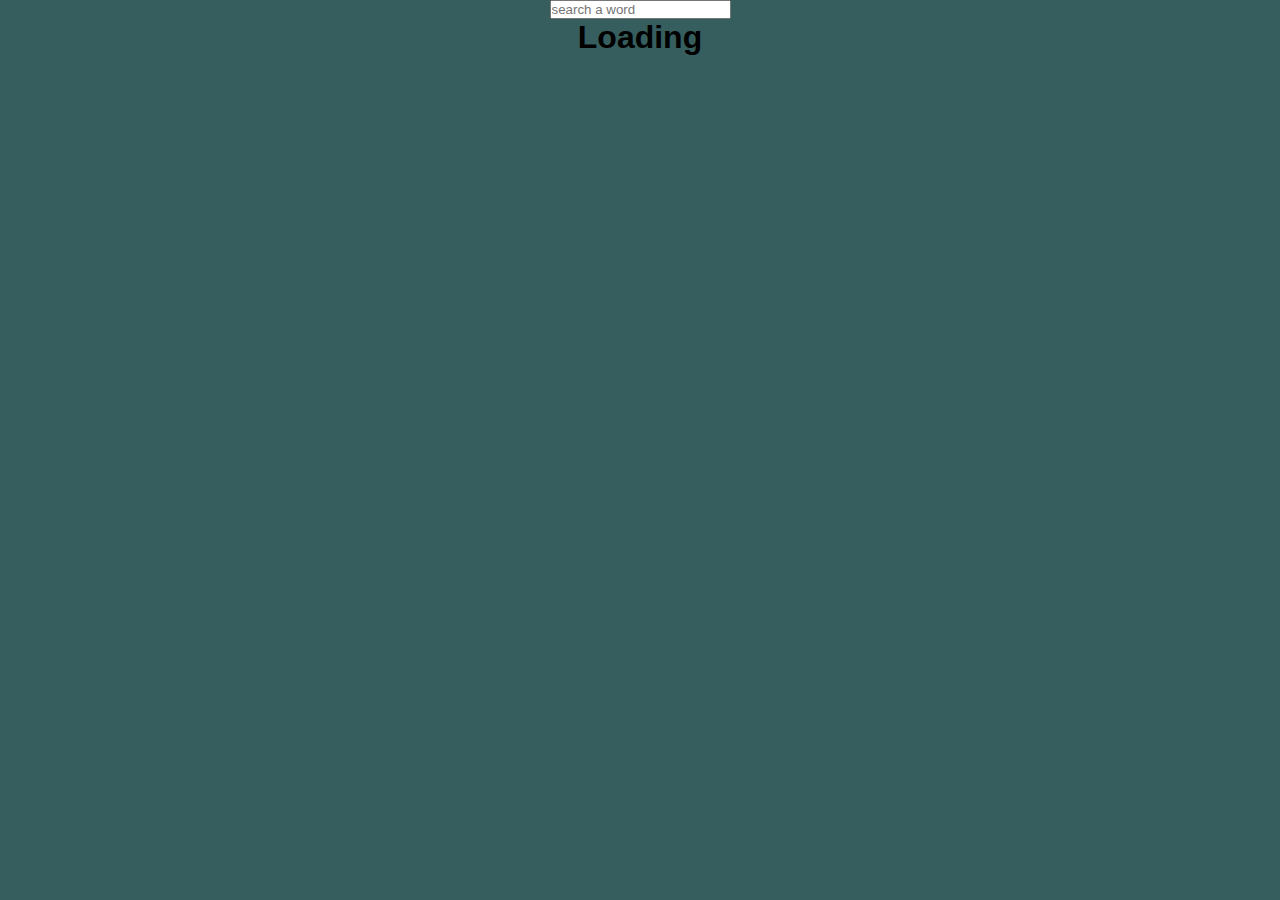
<file: proyecto-target/index3.html>
<!DOCTYPE html>
<html>

<head>
  <meta charset="utf-8">
  <meta name="viewport" content="width=device-width">
  <title>replit</title>
  <!--  <script src="https://cdn.tailwindcss.com"></script> -->
  <link href="./styles3.css" rel="stylesheet" type="text/css" />
</head>

<body>

  <div class="container">
    <input type="text" placeholder="search a word" id="searchInput" class="searchInput" autocomplete="off" />

    <div class="container-data" id="container-data">
      <div class="conatiner-img" id="container-img"></div>
      <ol id="users">
      </ol>
    </div>
  </div>

  <script src="./main3.js"></script>
</body>

</html>
</file>
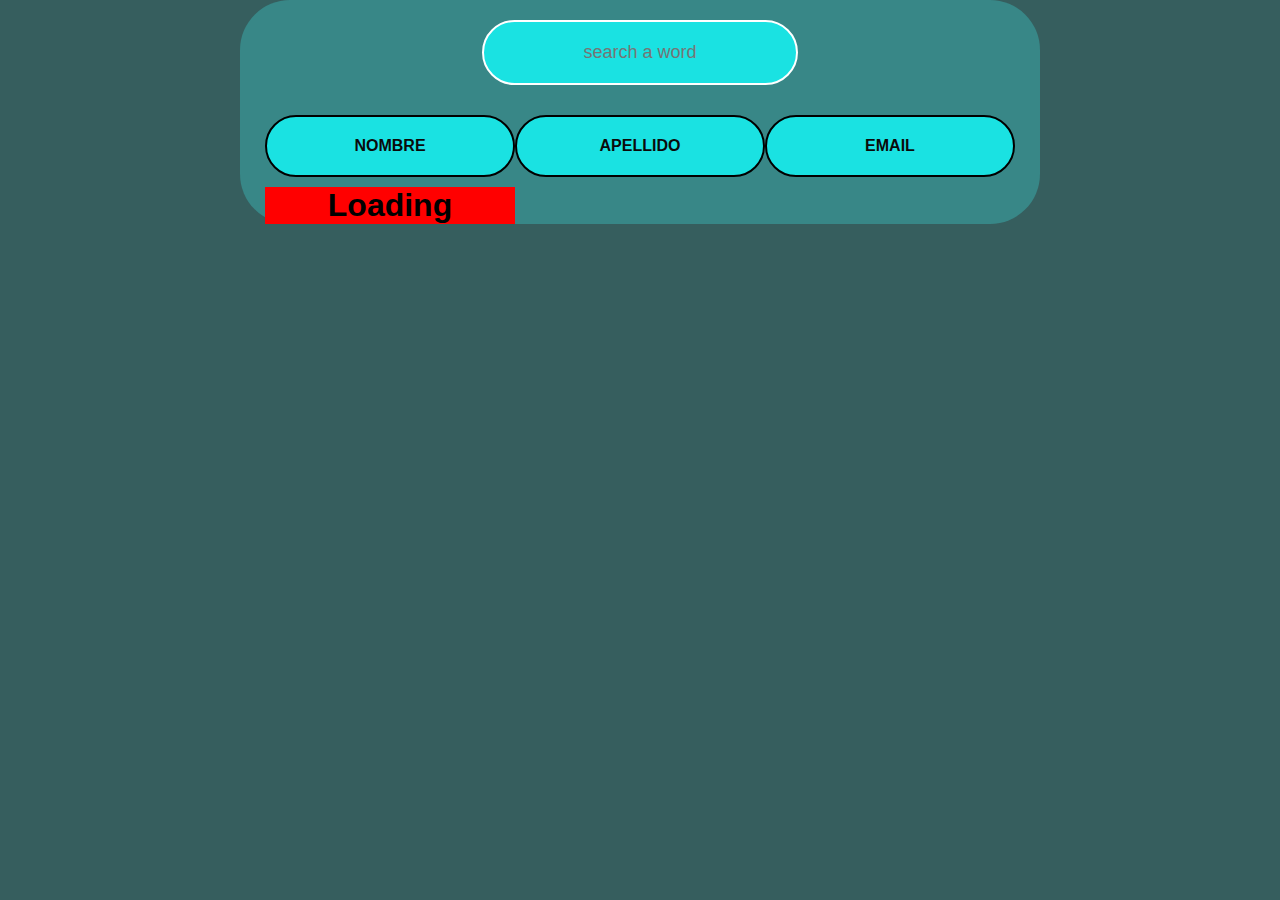
<file: sin-librerias/index2.html>
<!DOCTYPE html>
<html>

<head>
  <meta charset="utf-8">
  <meta name="viewport" content="width=device-width">
  <title>replit</title>
 <!--  <script src="https://cdn.tailwindcss.com"></script> -->
  <link href="./styles2.css" rel="stylesheet" type="text/css" />
</head>

<body>

  <div class="container">
    <input type="text" placeholder="search a word" id="searchInput"
      class="searchInput"
      autocomplete="off"
    />

    <div class="detail">
        <p>NOMBRE</p>
        <p>APELLIDO</p>
        <p>EMAIL</p>
    </div>

    <ol id="users">
    </ol>
  </div>
  
  <script src="./main.js"></script>
</body>

</html>
</file>
<file: proyecto-target/styles3.css>
*{
    box-sizing: border-box;
    padding: 0;
    margin: 0;
}
body{
    background: #365e5e;
    display: flex;
    flex-direction: column;
    text-align: center;
    justify-content: center;
    align-items: center;
    font-size: 16px;
    font-family: sans-serif;
}
img{
    width: 100px;
    height: 100px;
    border-radius: 10px;
}
</file>
<file: sin-librerias/styles2.css>
*{
    box-sizing: border-box;
    padding: 0;
    margin: 0;
}
body{
    background: #365e5e;
    display: flex;
    flex-direction: column;
    text-align: center;
    justify-content: center;
    align-items: center;
    font-size: 16px;
    font-family: sans-serif;
}
.container{
    width: 800px;
    background-color: #388787;
    border-radius: 50px;
}
.container input{
    border-radius: 100px;
    padding: 20px 40px;
    text-align: center;
    border: 2px solid white;
    margin: 20px 0;
    background: #1ae2e2;
    color: white;
    font-size: 18px;
}
h1{
    background-color: red;
    grid-template-columns: 1fr 1fr;
}
.container input:hover{
    border: 2px solid rgb(0, 255, 60);
}
.detail{
    width: 750px;
    margin: 0 auto;
    display: grid;
    grid-template-columns: 1fr 1fr 1fr;
}
.detail p{
    border: 2px solid rgb(0, 0, 0);
    background:  #1ae2e2;
    color: rgb(11, 11, 11);
    padding: 20px 0;
    font-size: 16px;
    font-weight: 800;
    border-radius: 50px;
    margin: 10px 0;
}
ol{
    width: 750px;
    display: grid;
    grid-template-columns: 1fr 1fr 1fr;
    margin: 0 auto;
}
.lista{
    width: 250px;
    padding: 20px 0;
    color: white;
    text-align: center;
    background:  #1ae2e2;
    list-style: none;
    border: 2px solid rgb(0, 0, 0);
    border-radius: 50px;
    margin: 10px 0;
}
</file>
